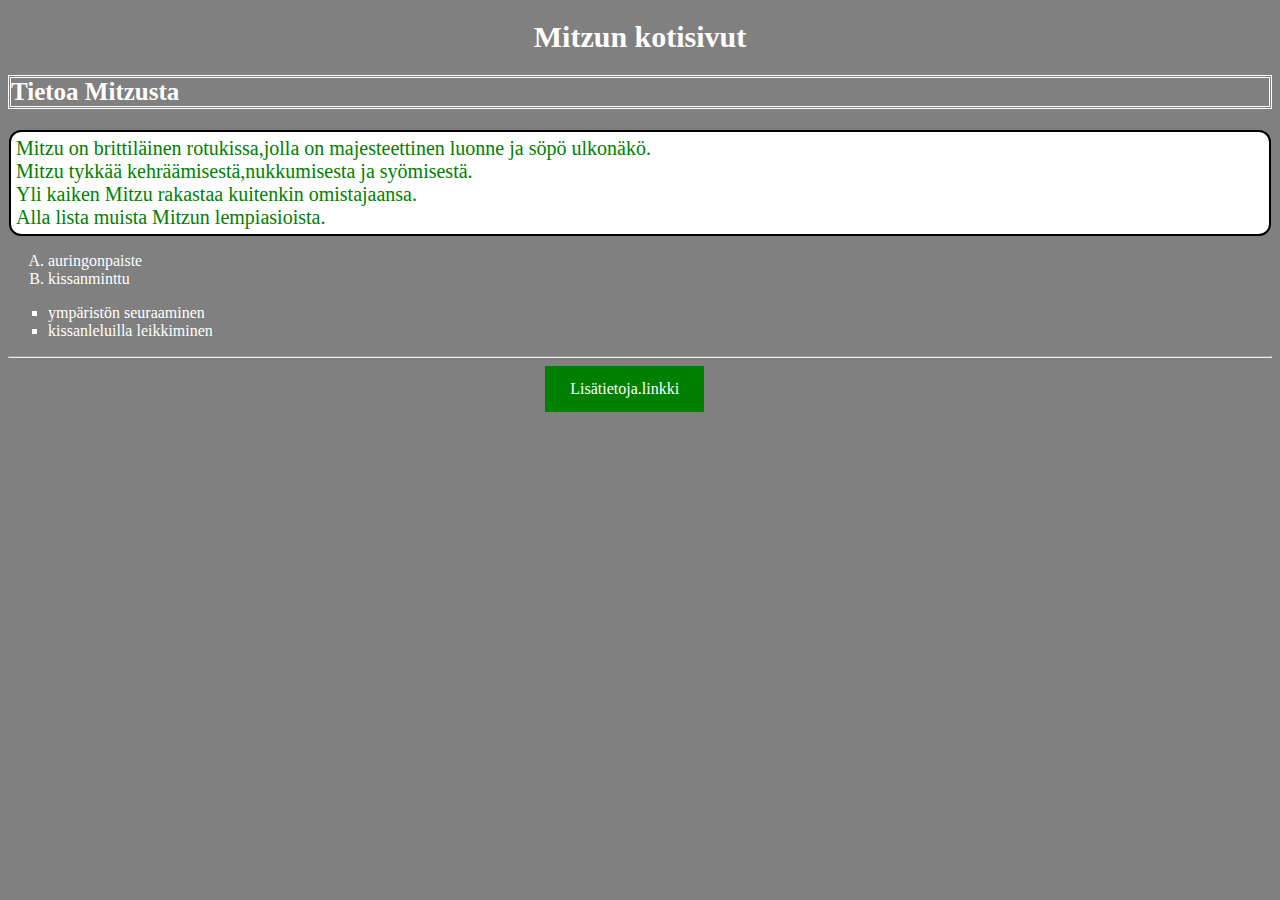
<file: index.html>
<!DOCTYPE html>
<html lang="fi">
    <head>
    <meta charset="utf-8"/>  
    <title>mitzuliiniwebpage</title>
    <link rel="stylesheet" href="style.css">
    <style>
         a:link, a:visited {
            background-color: green;
            color: white;
            padding: 14px 25px;
            text-align: center;
            text-decoration: none;
            display: inline-block;
        }     
          
        .center  {   
            width: 15%; 
            margin: auto;
        }
        a:hover, a:active {
            background-color: green;
            color: white;
        }
        
    </style>    
    </head>
    <body>
    <h1>Mitzun kotisivut</h1>
    
        <h2>Tietoa Mitzusta</h2> 
        
      <p>Mitzu on brittiläinen rotukissa,jolla on majesteettinen luonne ja söpö ulkonäkö.<br>Mitzu tykkää kehräämisestä,nukkumisesta ja syömisestä.<br>Yli kaiken Mitzu rakastaa kuitenkin omistajaansa.
        <br>Alla lista muista Mitzun lempiasioista.</p> 
        <ol>
     <li>auringonpaiste</li>
     <li>kissanminttu</li>
       </ol>
        
        <ul>
        <li>ympäristön seuraaminen</li>
        <li>kissanleluilla leikkiminen</li>
      </ul>
        
        <hr>
        
        <div class="center">
        <a href="https://Mitzuliini5.github.io/second.html">Lisätietoja.linkki</a>  
        </div>
        
 </body>
</html>
</file>
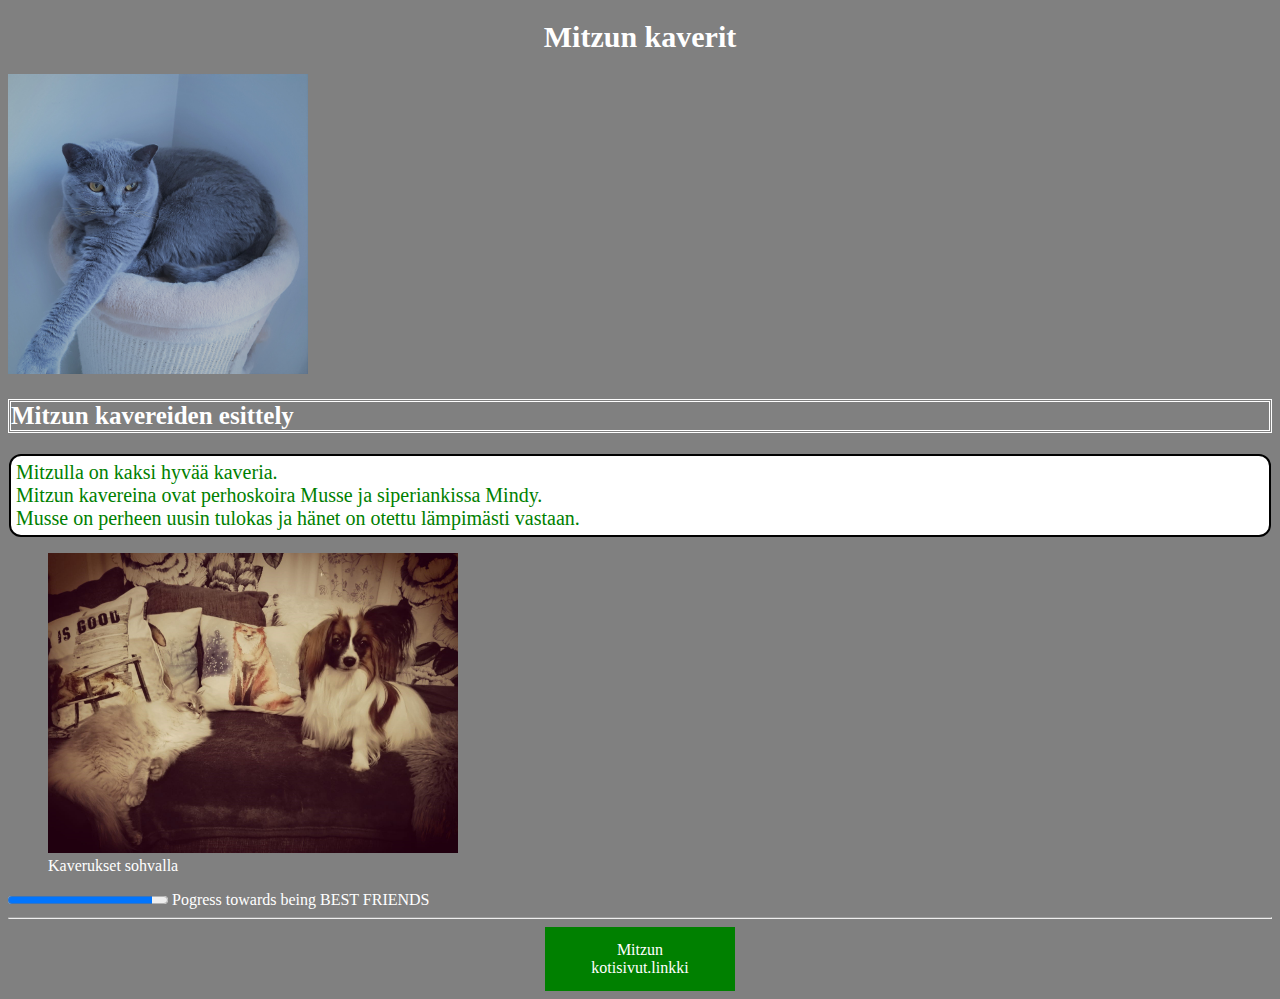
<file: second.html>
<!DOCTYPE html>
<html lang="fi">
<head>
<meta charset="utf-8"/>
<title>mitzuliiniwebpage</title>
  <link rel="stylesheet" href="style.css">
  <style>
       a:link, a:visited {
      background-color: green;
      color: white;
      padding: 14px 25px;
      text-align: center;
      text-decoration: none;
      display: inline-block;
    }
    
    .center    {
     width: 15%;
     margin: auto;
    }
       
    a:hover, a:active {
      background-color: green;
      color: white;
    }
  </style>
</head>
  <body>
    <h1>Mitzun kaverit</h1>
    <img src="Images/mitzu1.jpg" alt="cat" height="300" width="300">
    
    <h2>Mitzun kavereiden esittely</h2>
    
    
    <p>Mitzulla on kaksi hyvää kaveria.<br>
     Mitzun kavereina ovat perhoskoira Musse ja siperiankissa Mindy.<br>Musse on perheen uusin tulokas ja hänet on otettu lämpimästi vastaan.</p>
    <figure>
    <img src="Images/mussjamindu.jpg" alt="cat and dog" height="300" width="410">
      <figcaption>
     Kaverukset sohvalla
      </figcaption>
    </figure> 
 <progress value="90" max="100"></progress>
    Pogress towards being BEST FRIENDS
    
    <hr>
    
    <div class="center">
    <a href="https://Mitzuliini5.github.io/index.html">Mitzun kotisivut.linkki</a>
    </div>
    
  </body>
  </html>
</file>
<file: style.css>
body {
background-color: grey;
color: white;
}

p  {
 background-color: white;
}

.header {
 background-color:black;
 color: white;
 font-size: 30px;
 font-align: center;
 border-style: dashed;
 border-width: 2px;
 border.color: white;
}

h1 {
color: white;
font-size: 30px;
 text-align: center; 
}
.nav {
 background-color:grey;
 border-style: solid;
 border-width: 2px;
 border-color:white;
}

h2 {
 color: white;
 font-size: 25px;
 border-style: double;
}
 
p {
color: green;
font-size: 20px;
}

p {
 border: 2px solid black;
 border-radius: 12px;
 padding: 5px;
 margin: 1px;
}

ol {
list-style-type: upper-latin;
color: white;
}


ul {
list-style-type: square;
color: white;
}
</file>
